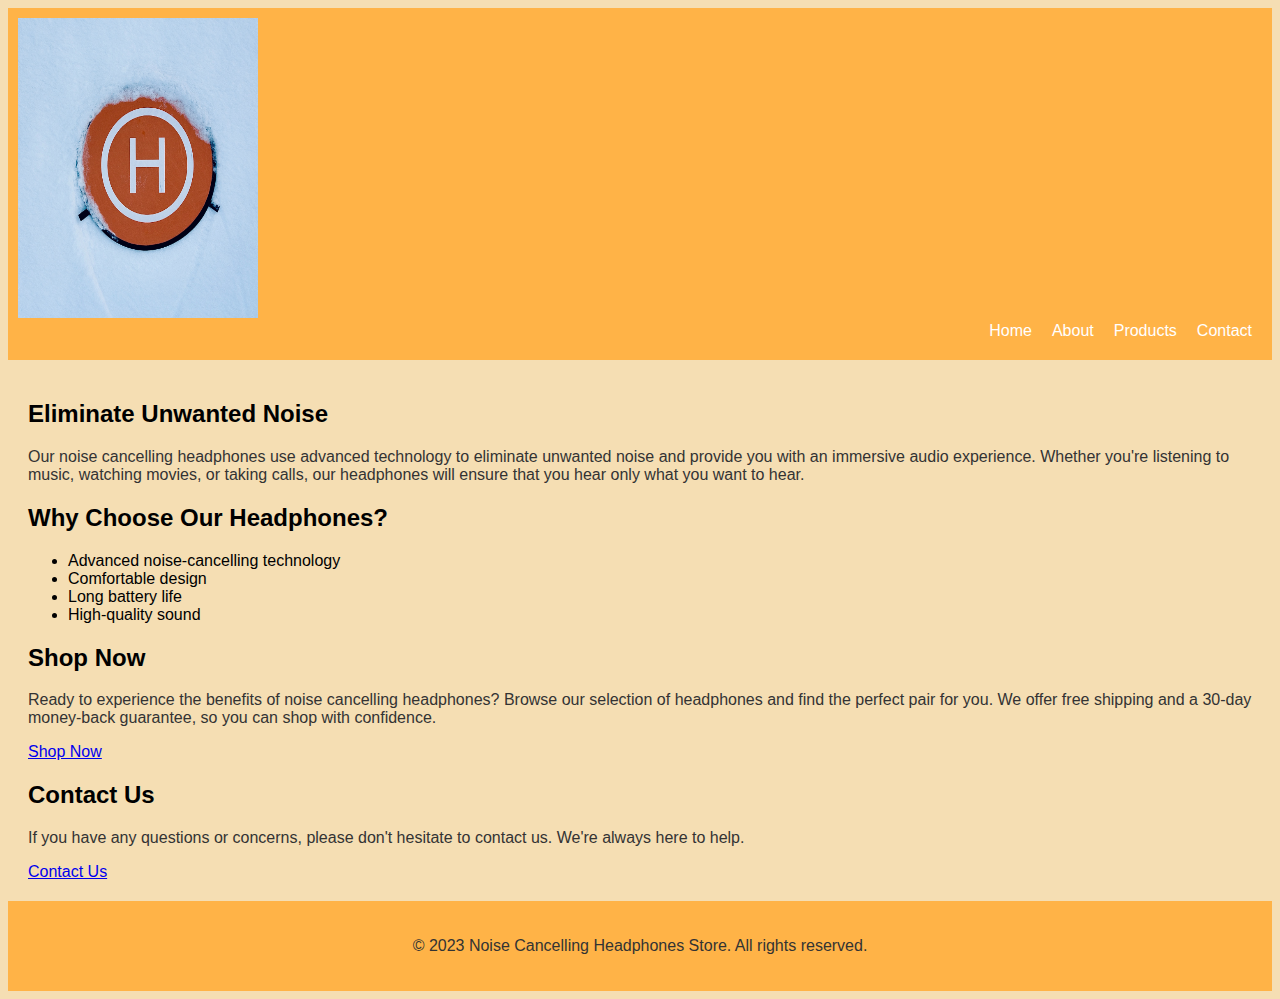
<file: index.html>
<!DOCTYPE html>
<html lang="en">
<head>
  <meta charset="UTF-8">
  <meta name="viewport" content="width=device-width, initial-scale=1.0">
  <title>Noise Cancelling Headphones Store</title>
  <link rel="stylesheet" href="style.css">
</head>
<body>
  <header>
    <nav>
    <div class="logo">
      <a href="index.html"><img src="logo.jpg" alt="Discover the sound"></a>
    </div>
 
      <ul>
        <li><a href="index.html">Home</a></li>
        <li><a href="about.html">About</a></li>
        <li><a href="products.html">Products</a></li>
        <li><a href="contact.html">Contact</a></li>
      </ul>
    </nav>
  </header>
  <main>
    <section id="intro">
      <h2>Eliminate Unwanted Noise</h2>
      <p>Our noise cancelling headphones use advanced technology to eliminate unwanted noise and provide you with an immersive audio experience. Whether you're listening to music, watching movies, or taking calls, our headphones will ensure that you hear only what you want to hear.</p>
    </section>
    <section id="features">
      <h2>Why Choose Our Headphones?</h2>
      <ul>
        <li>Advanced noise-cancelling technology</li>
        <li>Comfortable design</li>
        <li>Long battery life</li>
        <li>High-quality sound</li>
      </ul>
    </section>
    <section id="shop">
      <h2>Shop Now</h2>
      <p>Ready to experience the benefits of noise cancelling headphones? Browse our selection of headphones and find the perfect pair for you. We offer free shipping and a 30-day money-back guarantee, so you can shop with confidence.</p>
      <a href="#" class="button">Shop Now</a>
    </section>
    <section id="contact">
      <h2>Contact Us</h2>
      <p>If you have any questions or concerns, please don't hesitate to contact us. We're always here to help.</p>
      <a href="mailto:info@yourdomain.com" class="button">Contact Us</a>
    </section>
  </main>
  <footer>
    <p>&copy; 2023 Noise Cancelling Headphones Store. All rights reserved.</p>
  </footer>
</body>
</html>
</file>
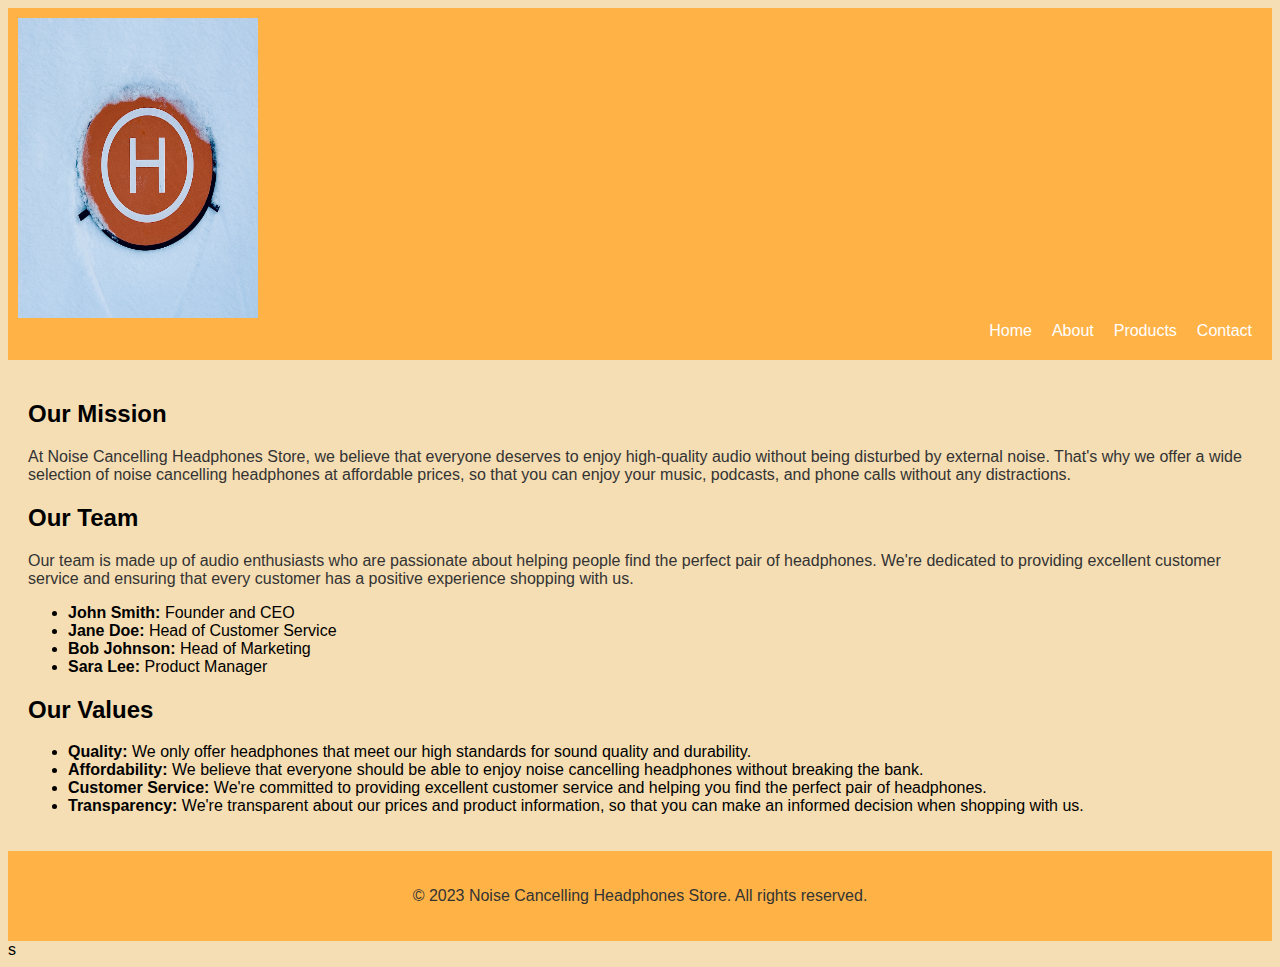
<file: about.html>
<!DOCTYPE html>
<html lang="en">
<head>
  <meta charset="UTF-8">
  <meta name="viewport" content="width=device-width, initial-scale=1.0">
  <title>About Us - Noise Cancelling Headphones Store</title>
  <link rel="stylesheet" href="style.css">
</head>
<body>
  <header>
    <div class="logo">
      <a href="index.html"><img src="logo.jpg" alt="Experience The Sound"></a>
    </div>
    <nav>
      <ul>
        <li><a href="index.html">Home</a></li>
        <li><a href="about.html">About</a></li>
        <li><a href="products.html">Products</a></li>
        <li><a href="contact.html">Contact</a></li>
      </ul>
    </nav>
  </header>
  <main>
    <section id="mission">
      <h2>Our Mission</h2>
      <p>At Noise Cancelling Headphones Store, we believe that everyone deserves to enjoy high-quality audio without being disturbed by external noise. That's why we offer a wide selection of noise cancelling headphones at affordable prices, so that you can enjoy your music, podcasts, and phone calls without any distractions.</p>
    </section>
    <section id="team">
      <h2>Our Team</h2>
      <p>Our team is made up of audio enthusiasts who are passionate about helping people find the perfect pair of headphones. We're dedicated to providing excellent customer service and ensuring that every customer has a positive experience shopping with us.</p>
      <ul>
        <li><strong>John Smith:</strong> Founder and CEO</li>
        <li><strong>Jane Doe:</strong> Head of Customer Service</li>
        <li><strong>Bob Johnson:</strong> Head of Marketing</li>
        <li><strong>Sara Lee:</strong> Product Manager</li>
      </ul>
    </section>
    <section id="values">
      <h2>Our Values</h2>
      <ul>
        <li><strong>Quality:</strong> We only offer headphones that meet our high standards for sound quality and durability.</li>
        <li><strong>Affordability:</strong> We believe that everyone should be able to enjoy noise cancelling headphones without breaking the bank.</li>
        <li><strong>Customer Service:</strong> We're committed to providing excellent customer service and helping you find the perfect pair of headphones.</li>
        <li><strong>Transparency:</strong> We're transparent about our prices and product information, so that you can make an informed decision when shopping with us.</li>
      </ul>
    </section>
  </main>
  <footer>
    <p>&copy; 2023 Noise Cancelling Headphones Store. All rights reserved.</p>
  </footer>
</body>
</html>
s
</file>
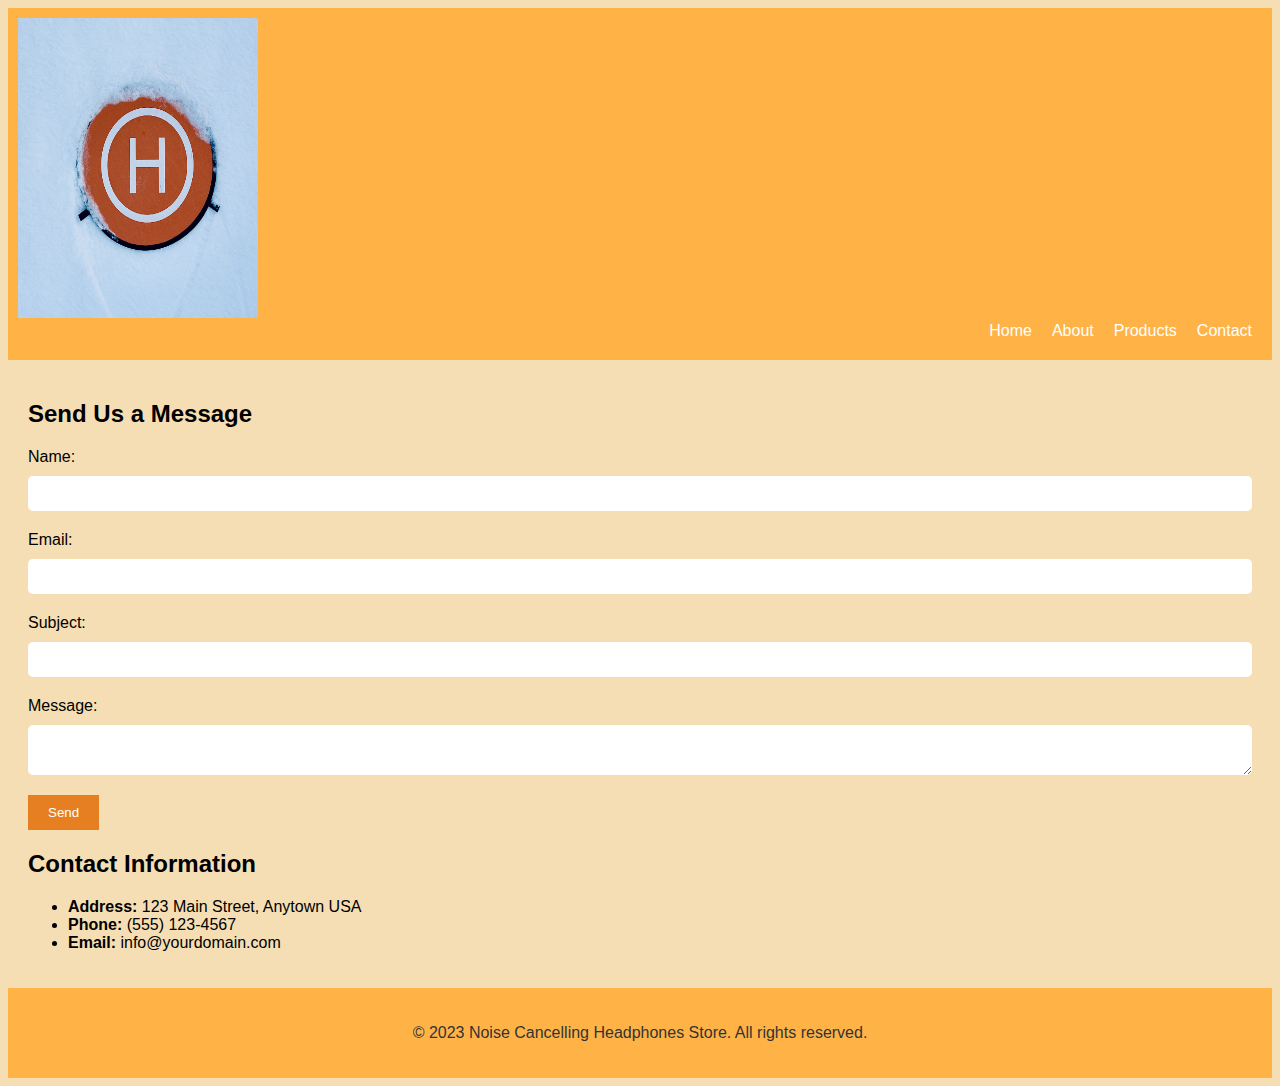
<file: contact.html>
<!DOCTYPE html>
<html lang="en">
<head>
  <meta charset="UTF-8">
  <meta name="viewport" content="width=device-width, initial-scale=1.0">
  <title>Contact Us - Noise Cancelling Headphones Store</title>
  <link rel="stylesheet" href="style.css">
</head>
<body>
  <header>
    <div class="logo">
      <a href="index.html"><img src="logo.jpg" alt="Experience The Sound"></a>
    </div>
    <nav>
      <ul>
        <li><a href="index.html">Home</a></li>
        <li><a href="about.html">About</a></li>
        <li><a href="products.html">Products</a></li>
        <li><a href="contact.html">Contact</a></li>
      </ul>
    </nav>
  </header>
  <main>
    <section id="contact-form">
      <h2>Send Us a Message</h2>
      <form action="#" method="post">
        <label for="name">Name:</label>
        <input type="text" id="name" name="name" required>
        <label for="email">Email:</label>
        <input type="email" id="email" name="email" required>
        <label for="subject">Subject:</label>
        <input type="text" id="subject" name="subject" required>
        <label for="message">Message:</label>
        <textarea id="message" name="message" required></textarea>
        <button type="submit" class="button">Send</button>
      </form>
    </section>
    <section id="contact-info">
      <h2>Contact Information</h2>
      <ul>
        <li><strong>Address:</strong> 123 Main Street, Anytown USA</li>
        <li><strong>Phone:</strong> (555) 123-4567</li>
        <li><strong>Email:</strong> info@yourdomain.com</li>
      </ul>
    </section>
  </main>
  <footer>
    <p>&copy; 2023 Noise Cancelling Headphones Store. All rights reserved.</p>
  </footer>
</body>
</html>
</file>
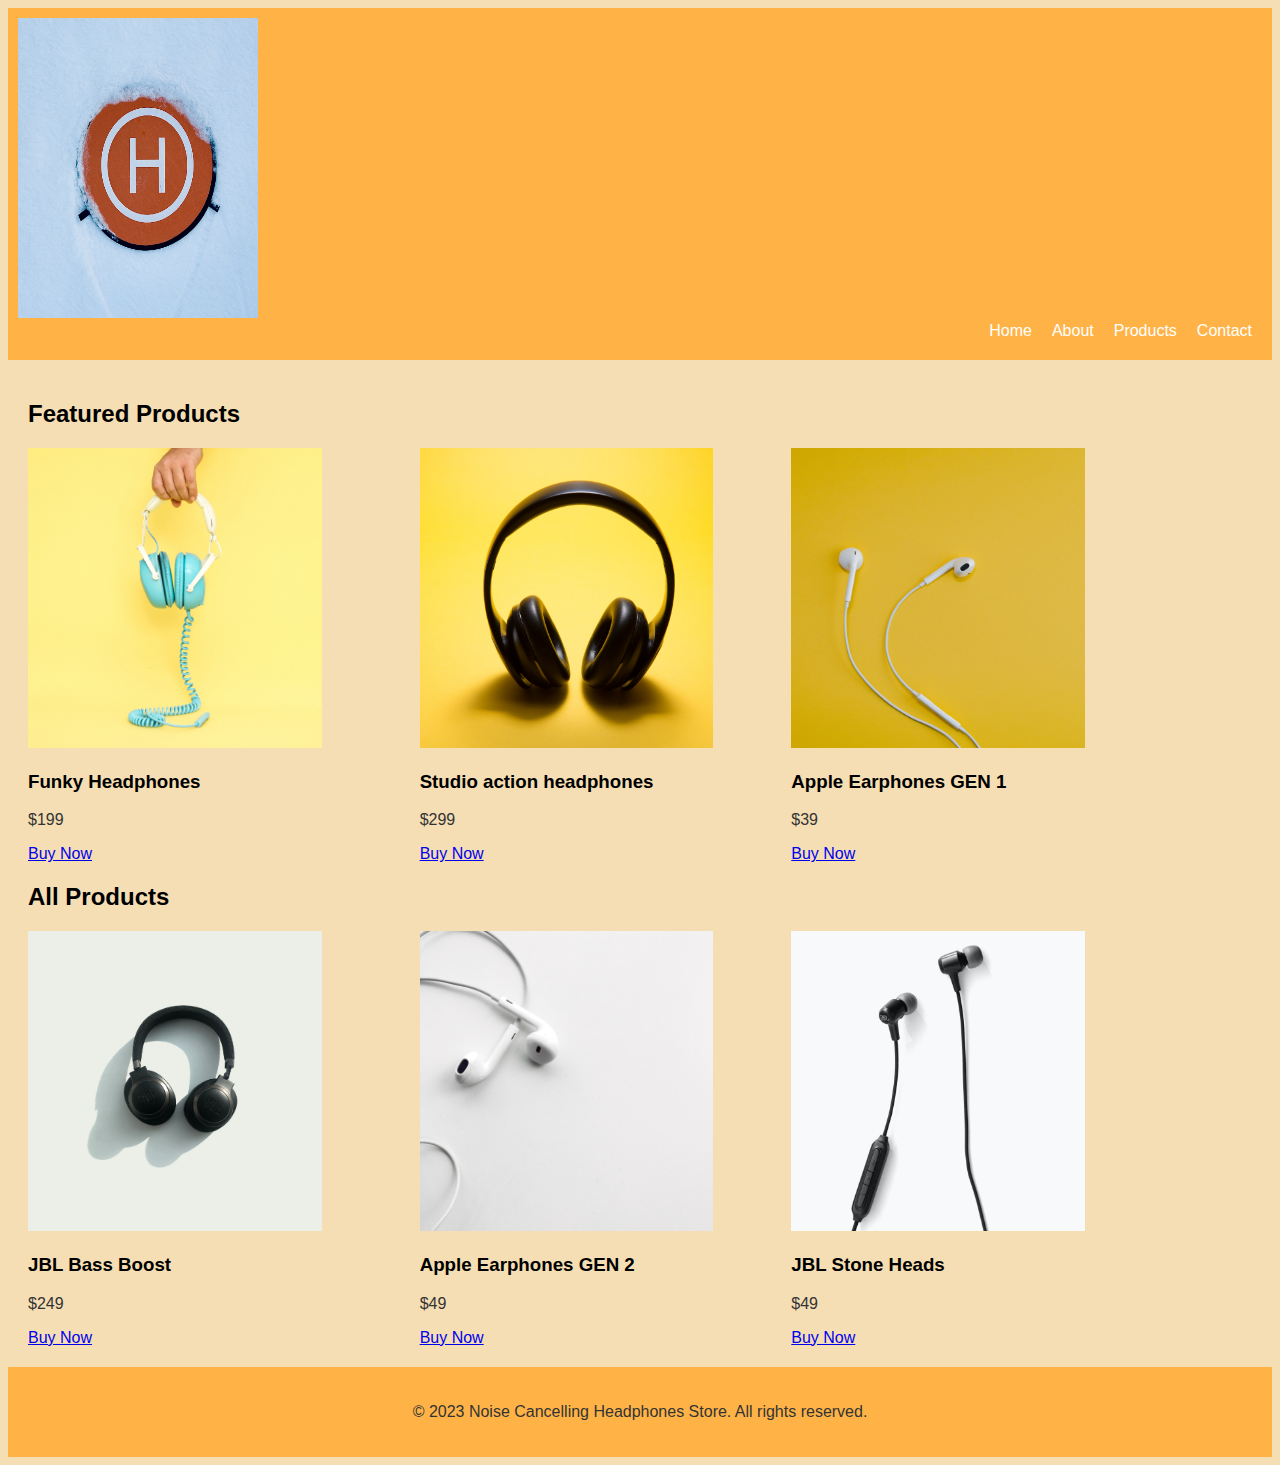
<file: products.html>
<!DOCTYPE html>
<html lang="en">
<head>
  <meta charset="UTF-8">
  <meta name="viewport" content="width=device-width, initial-scale=1.0">
  <title>Products - Noise Cancelling Headphones Store</title>
  <link rel="stylesheet" href="style.css">
</head>
<body>
  <header>
    <div class="logo">
      <a href="index.html"><img src="logo.jpg" alt="Experience The Sound"></a>
    </div>
    <nav>
      <ul>
        <li><a href="index.html">Home</a></li>
        <li><a href="about.html">About</a></li>
        <li><a href="products.html">Products</a></li>
        <li><a href="contact.html">Contact</a></li>
      </ul>
    </nav>
  </header>
  <main>
    <section id="featured">
      <h2>Featured Products</h2>
      <div class="product">
        <img src="product1.jpg" alt="Product 1">
        <h3>Funky Headphones</h3>
        <p>$199</p>
        <a href="#">Buy Now</a>
      </div>
      <div class="product">
        <img src="product2.jpg" alt="Product 2">
        <h3>Studio action headphones</h3>
        <p>$299</p>
        <a href="#">Buy Now</a>
      </div>
      <div class="product">
        <img src="product3.jpg" alt="Product 3">
        <h3>Apple Earphones GEN 1</h3>
        <p>$39</p>
        <a href="#">Buy Now</a>
      </div>
    </section>
    <section id="all-products">
      <h2>All Products</h2>
      <div class="product">
        <img src="product4.jpg" alt="Product 4">
        <h3>JBL Bass Boost</h3>
        <p>$249</p>
        <a href="#">Buy Now</a>
      </div>
      <div class="product">
        <img src="product5.jpg" alt="Product 5">
        <h3>Apple Earphones GEN 2</h3>
        <p>$49</p>
        <a href="#">Buy Now</a>
      </div>
      <div class="product">
        <img src="product6.jpg" alt="Product 6">
        <h3>JBL Stone Heads</h3>
        <p>$49</p>
        <a href="#">Buy Now</a>
      </div>
      <!-- add more products here -->
    </section>
  </main>
  <footer>
    <p>&copy; 2023 Noise Cancelling Headphones Store. All rights reserved.</p>
  </footer>
</body>
</html>
</file>
<file: style.css>
body {
  font-family: Arial, sans-serif;
  background-color: #F5DEB3;
}

header {
  background-color: #FFB347;
  padding: 10px;
}

.logo {
  display: inline-block;
  max-height: 80px; 
}

.logo img:hover {
  transform: rotate(360deg);
}

nav ul {
  list-style: none;
  margin: 0;
  padding: 0;
  display: flex;
  justify-content: flex-end;
}

nav ul li a {
  display: block;
  padding: 10px;
  padding-top: 0px;
  color: #FFF;
  text-decoration: none;
  transition: background-color 0.3s ease;
}

nav ul li a:hover {
  background-color: #E67E22;
}

main {
  padding: 20px;
}

h1, p {
  color: #333;
}

button, input[type="submit"], input[type="reset"] {
  background-color: #E67E22;
  border: none;
  color: #FFF;
  padding: 10px 20px;
  text-decoration: none;
  display: inline-block;
  transition: background-color 0.3s ease;
}

button:hover, input[type="submit"]:hover, input[type="reset"]:hover {
  background-color: #D35400;
}

form {
  display: flex;
  flex-wrap: wrap;
}

form label {
  display: block;
  margin-bottom: 10px;
}

form input[type="text"], form input[type="email"], form textarea {
  width: 100%;
  padding: 10px;
  border: none;
  border-radius: 5px;
  margin-bottom: 20px;
}

img {
  max-width: 80%;
  height: 300px;
  transition: transform 0.3s ease;
}

img:hover {
  transform: scale(1.1);
}

footer {
  background-color: #FFB347;
  color: #FFF;
  padding: 20px;
  text-align: center;
}


@media (max-width: 768px) {
 
  nav ul {
    flex-direction: column;
    justify-content: center;
    align-items: center;
  }

  .logo img {
    height: 40px;
  }

  main {
    padding: 10px;
  }
}
.product img {
  width: 500px;
  height: 300xpx;
}

.product {
  display: inline-block;
  max-width: 30%;
  margin-right: 20px;
  vertical-align: top;
}

.product:nth-child(3n) {
  margin-right: 0;
}
</file>
